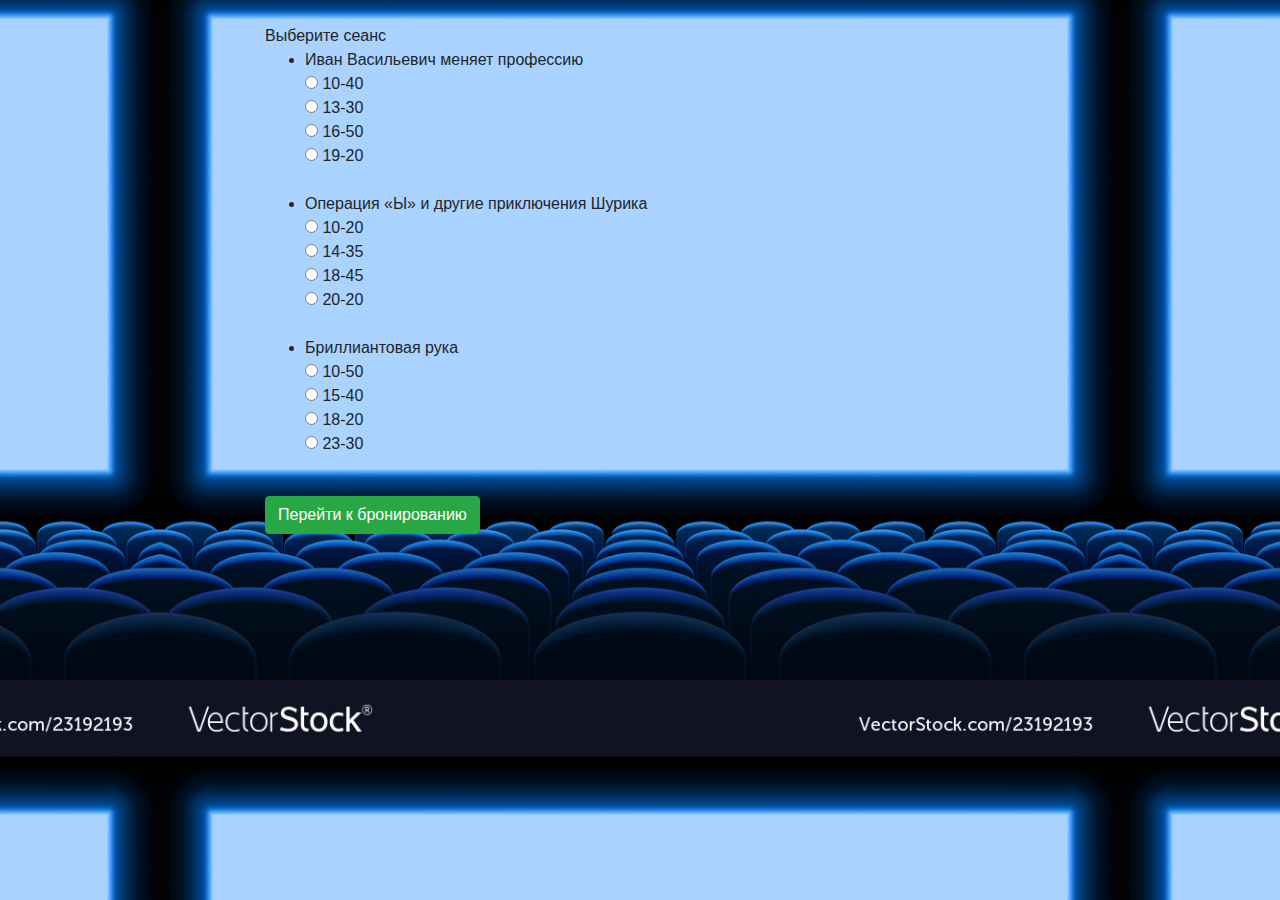
<file: src/main/webapp/index.html>
<!DOCTYPE html>
<html lang="en">
<head>
    <!-- Required meta tags -->
    <meta charset="utf-8">
    <meta name="viewport" content="width=device-width, initial-scale=1, shrink-to-fit=no">

    <!-- Bootstrap CSS -->
    <link rel="stylesheet" href="https://maxcdn.bootstrapcdn.com/bootstrap/4.0.0/css/bootstrap.min.css" integrity="sha384-Gn5384xqQ1aoWXA+058RXPxPg6fy4IWvTNh0E263XmFcJlSAwiGgFAW/dAiS6JXm" crossorigin="anonymous">
    <link rel="stylesheet" href="css/styles.css">
    <script src="https://code.jquery.com/jquery-3.4.1.min.js"></script>
    <script src="javascript/index.js"></script>
    <style>
        body {
            background-image: url("images/cinema.jpg");
            background-position: 50% 15%;
            background-size: 75%;
        }
    </style>
    <title>Выбор сеанса</title>
</head>
<body>
    <div style="margin-left: 250px" class="container">
        <br>
        <form id="films">Выберите сеанс
            <ul>
                <li>Иван Васильевич меняет профессию
                    <br>
                    <input type="radio" name="film" value="11040"> 10-40
                    <br>
                    <input type="radio" name="film" value="11330"> 13-30
                    <br>
                    <input type="radio" name="film" value="11650"> 16-50
                    <br>
                    <input type="radio" name="film" value="11920"> 19-20
                    <br>
                </li>
                <br>
                <li>Операция «Ы» и другие приключения Шурика
                    <br>
                    <input type="radio" name="film" value="21020"> 10-20
                    <br>
                    <input type="radio" name="film" value="21435"> 14-35
                    <br>
                    <input type="radio" name="film" value="21845"> 18-45
                    <br>
                    <input type="radio" name="film" value="22020"> 20-20
                    <br>
                </li>
                <br>
                <li>Бриллиантовая рука
                    <br>
                    <input type="radio" name="film" value="41050"> 10-50
                    <br>
                    <input type="radio" name="film" value="41540"> 15-40
                    <br>
                    <input type="radio" name="film" value="41820"> 18-20
                    <br>
                    <input type="radio" name="film" value="42330"> 23-30
                    <br>
                </li>
            </ul>
            <br>
            <button type="button" class="btn btn-success" onclick="return redirectToBooking()">Перейти к бронированию</button>
            <br>
        </form>
    </div>
</body>
</html>
</file>
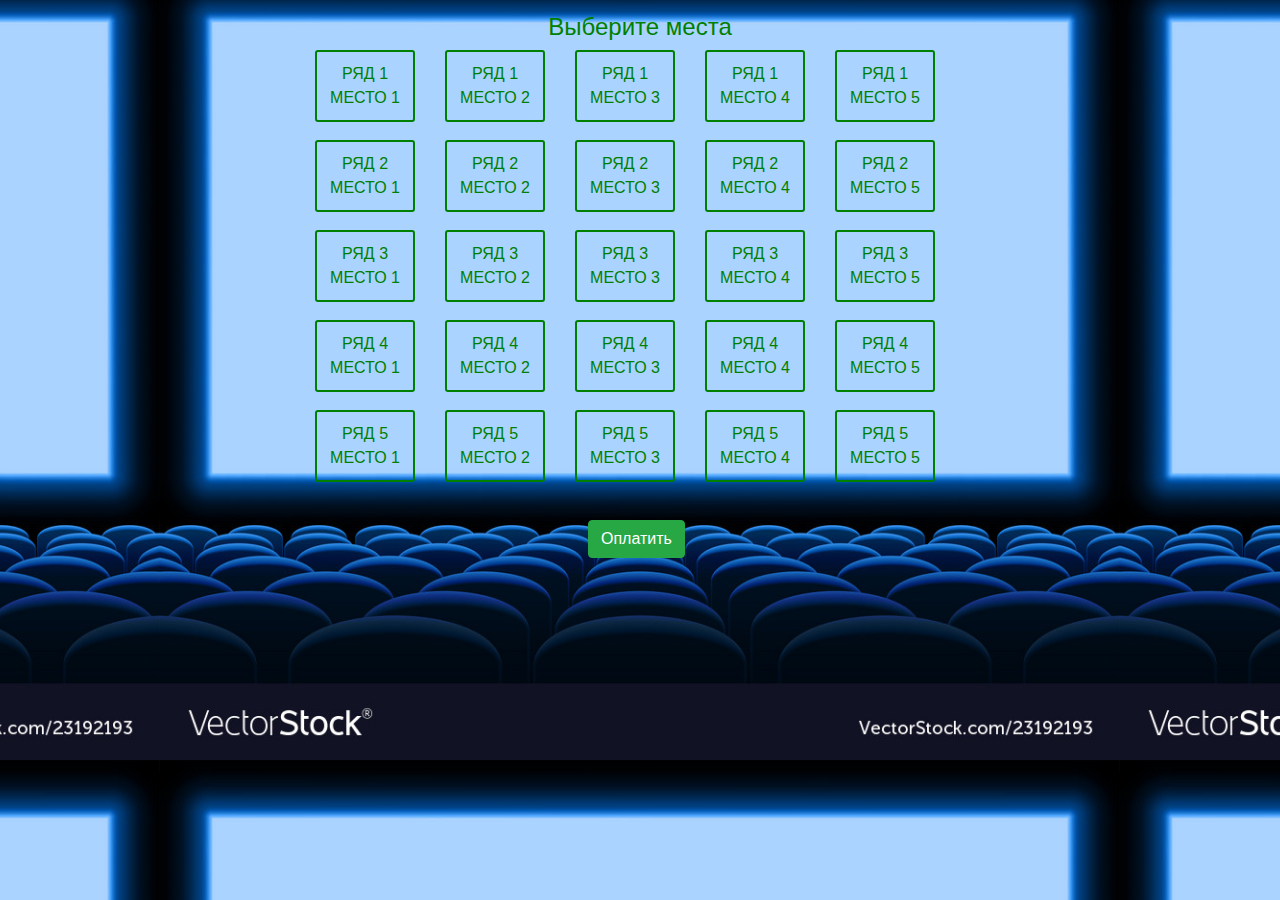
<file: src/main/webapp/booking.html>
<!DOCTYPE html>
<html lang="en">
<head>
    <!-- Required meta tags -->
    <meta charset="utf-8">
    <meta name="viewport" content="width=device-width, initial-scale=1, shrink-to-fit=no">

    <!-- Bootstrap CSS -->
    <link rel="stylesheet" href="https://maxcdn.bootstrapcdn.com/bootstrap/4.0.0/css/bootstrap.min.css" integrity="sha384-Gn5384xqQ1aoWXA+058RXPxPg6fy4IWvTNh0E263XmFcJlSAwiGgFAW/dAiS6JXm" crossorigin="anonymous">
    <link rel="stylesheet" href="css/styles.css">
    <script src="https://code.jquery.com/jquery-3.4.1.min.js"></script>
    <script src="javascript/booking.js"></script>
    <style>
        body {
            background-image: url("images/cinema.jpg");
            background-position: 50% 15%;
            background-size: 75%;
        }
    </style>
    <title>Бронирование</title>
</head>
<body onload="fillGrid()">
<!-- Optional JavaScript -->
<!-- jQuery first, then Popper.js, then Bootstrap JS -->
<!--<script src="https://code.jquery.com/jquery-3.4.1.min.js" integrity="sha384-KJ3o2DKtIkvYIK3UENzmM7KCkRr/rE9/Qpg6aAZGJwFDMVNA/GpGFF93hXpG5KkN" crossorigin="anonymous"></script>-->
<script src="https://cdnjs.cloudflare.com/ajax/libs/popper.js/1.12.9/umd/popper.min.js" integrity="sha384-ApNbgh9B+Y1QKtv3Rn7W3mgPxhU9K/ScQsAP7hUibX39j7fakFPskvXusvfa0b4Q" crossorigin="anonymous"></script>
<script src="https://maxcdn.bootstrapcdn.com/bootstrap/4.0.0/js/bootstrap.min.js" integrity="sha384-JZR6Spejh4U02d8jOt6vLEHfe/JQGiRRSQQxSfFWpi1MquVdAyjUar5+76PVCmYl" crossorigin="anonymous"></script>
<input type="hidden" id="movieSession" data-value="">
<div class="container">
        <div class="row justify-content-center">
            <h4 class="forh4">
                Выберите места
            </h4>
        </div>
        <div class="wrapper" id="gridFiller">

        </div>
    <button type="button" class="btn btn-success btnCenter" onclick="redirectToPayment()">Оплатить</button>
</div>
</body>
</html>
</file>
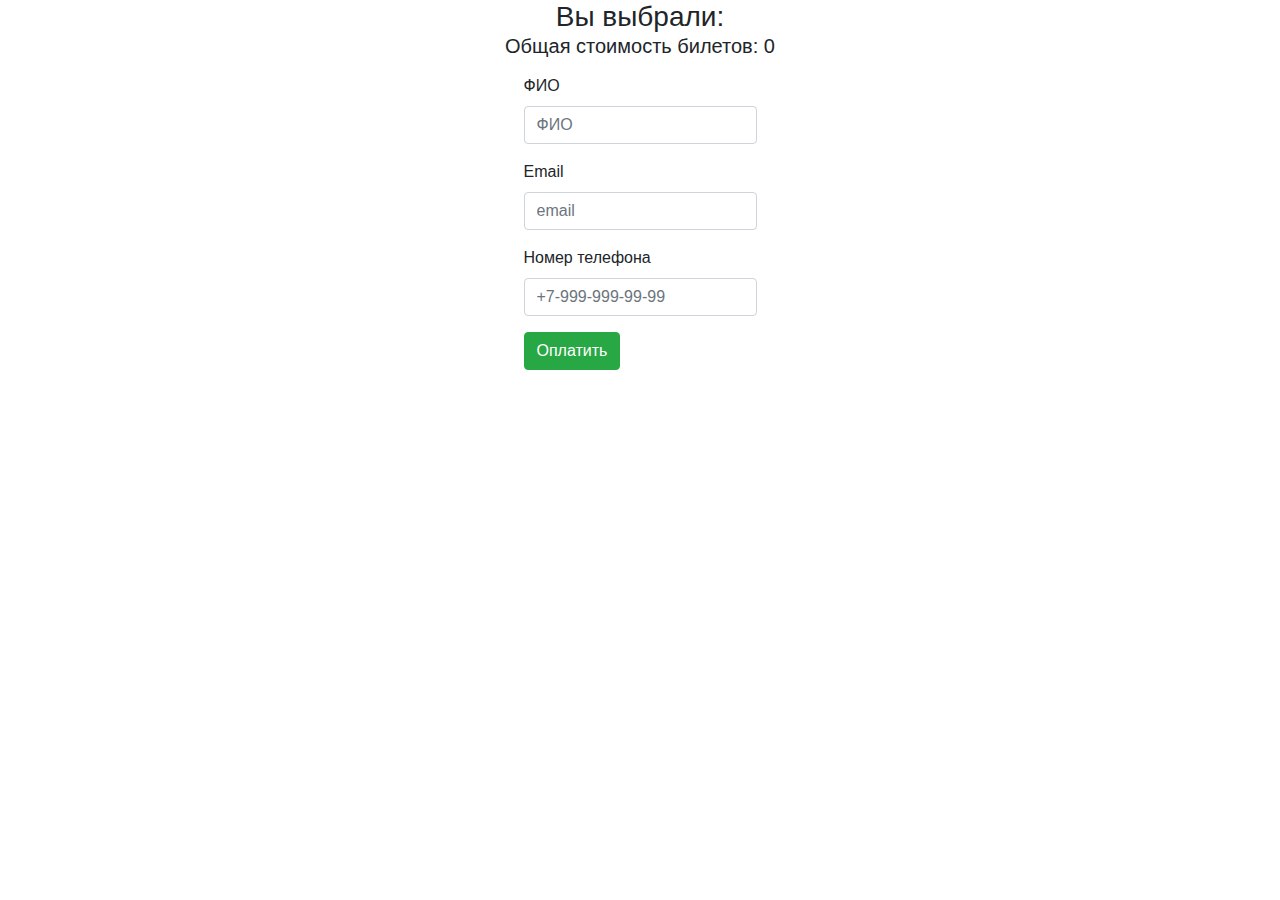
<file: src/main/webapp/payment.html>
<!DOCTYPE html>
<html lang="en">
<head>
    <!-- Required meta tags -->
    <meta charset="utf-8">
    <meta name="viewport" content="width=device-width, initial-scale=1, shrink-to-fit=no">

    <!-- Bootstrap CSS -->
    <link rel="stylesheet" href="https://maxcdn.bootstrapcdn.com/bootstrap/4.0.0/css/bootstrap.min.css" integrity="sha384-Gn5384xqQ1aoWXA+058RXPxPg6fy4IWvTNh0E263XmFcJlSAwiGgFAW/dAiS6JXm" crossorigin="anonymous">
    <script src="https://code.jquery.com/jquery-3.4.1.min.js"></script>
    <script src="javascript/payment.js"></script>
    <title>Pay</title>
</head>
<body onload="addRow(), setActionToHallServlet(), setOccupiedPlacesAndSession()">
<!-- Optional JavaScript -->
<!-- jQuery first, then Popper.js, then Bootstrap JS -->
<!--<script src="https://code.jquery.com/jquery-3.4.1.min.js" integrity="sha384-KJ3o2DKtIkvYIK3UENzmM7KCkRr/rE9/Qpg6aAZGJwFDMVNA/GpGFF93hXpG5KkN" crossorigin="anonymous"></script>-->
<script src="https://cdnjs.cloudflare.com/ajax/libs/popper.js/1.12.9/umd/popper.min.js" integrity="sha384-ApNbgh9B+Y1QKtv3Rn7W3mgPxhU9K/ScQsAP7hUibX39j7fakFPskvXusvfa0b4Q" crossorigin="anonymous"></script>
<script src="https://maxcdn.bootstrapcdn.com/bootstrap/4.0.0/js/bootstrap.min.js" integrity="sha384-JZR6Spejh4U02d8jOt6vLEHfe/JQGiRRSQQxSfFWpi1MquVdAyjUar5+76PVCmYl" crossorigin="anonymous"></script>

<div class="container">
    <div class="row justify-content-center">
        <h3 id="choice" align="center">Вы выбрали:</h3>
    </div>
    <div class="row justify-content-center">
    <div class="row">
        <form action="" method="post" id="action" onsubmit="return validatePayment() && validatePhoneNumber()">
            <div class="form-group">
                <label for="username">ФИО</label>
                <input type="text" class="form-control" id="username" name="userName" placeholder="ФИО">
            </div>
            <div class="form-group">
                <label for="userEmail">Email</label>
                <input type="email" class="form-control" id="userEmail" name="userEmail" placeholder="email">
            </div>
            <div class="form-group">
                <label for="phone">Номер телефона</label>
                <input type="text" class="form-control" id="phone" name="userPhone" placeholder="+7-999-999-99-99">
            </div>
            <input type="hidden" id="cells" name="cells" value="">
            <input type="hidden" id="session" name="session" value="">
            <button type="submit" class="btn btn-success">Оплатить</button>
        </form>
    </div>
    </div>
</div>
</body>
</html>
</file>
<file: src/main/webapp/css/styles.css>
label.check {
    cursor: pointer
}

label.check input {
    position: absolute;
    top: 0;
    left: 0;
    visibility: hidden;
    pointer-events: none
}

label.check span {
    padding: 10px 10px;
    border: 2px solid #008000;
    display: inline-block;
    color: #008000;
    border-radius: 3px;
    text-transform: uppercase;
    text-align: center
}

label.check input:checked+span {
    border-color: #008000;
    background-color: #008000;
    color: #fff;
}
label.check input:disabled+span {
    border-color: #FF0000;
    background-color: #FF0000;
    color: #fff;
}
.wrapper {
    display: grid;
    grid-gap: 30px;
    grid-template-rows: repeat(5, 60px);
    grid-template-columns: repeat(5, 100px);
    grid-auto-flow: row;
    margin-left: 230px
}
.box {
    font-size: 100%;
}

.btnCenter {
    margin-left: 503px;
    margin-top: 50px
}

.forh4 {
    color: green;
    margin-top: 13px
}
.vertical-center {
    margin: 0;
    position: absolute;
    top: 50%;
    -ms-transform: translateY(-50%);
    transform: translateY(-50%);
    font-size: 50px;
    color: #FF0000;
}
</file>
